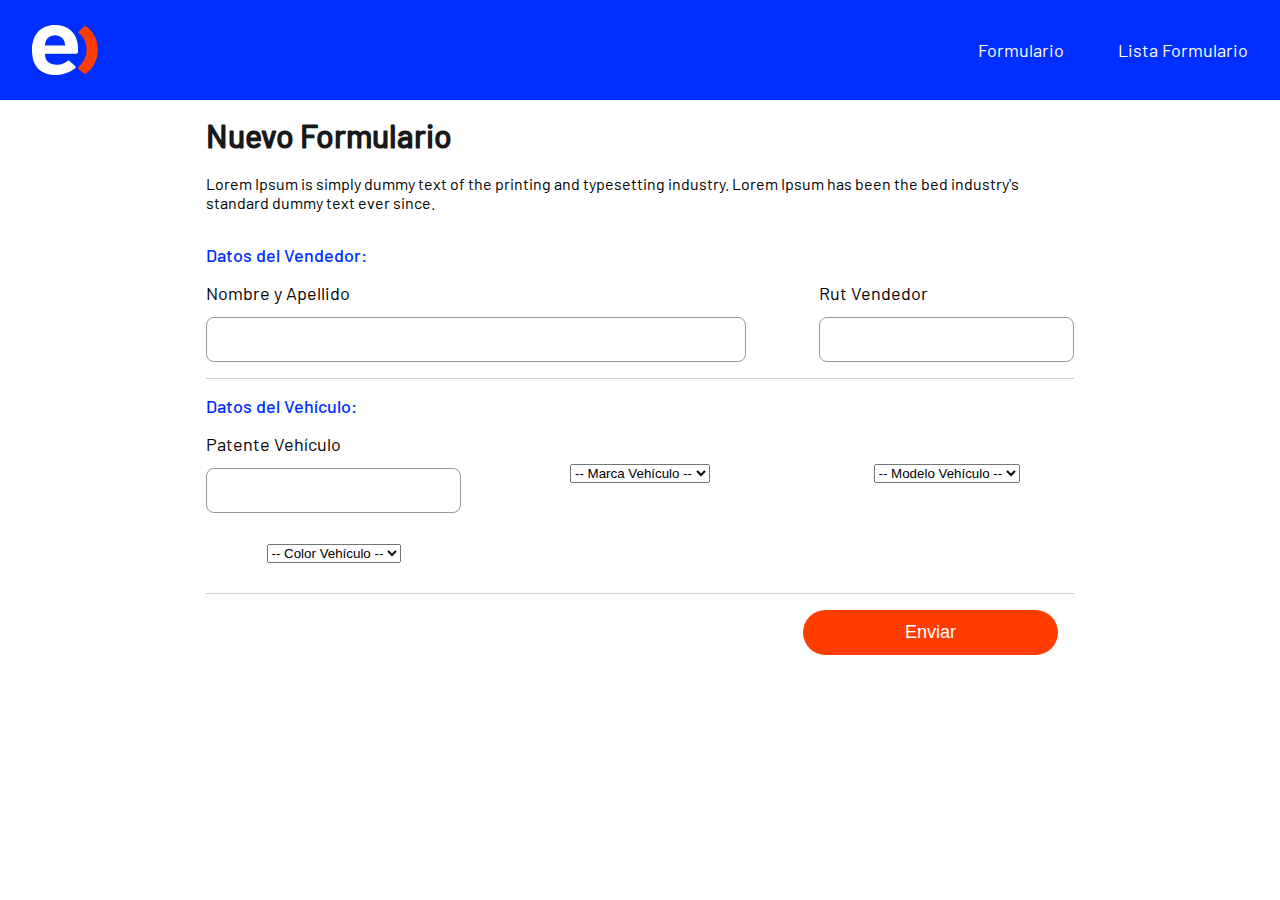
<file: index.html>
<!DOCTYPE html>
<html lang="en">
  <head>
    <meta charset="UTF-8" />
    <meta http-equiv="X-UA-Compatible" content="IE=edge" />
    <meta name="viewport" content="width=device-width, initial-scale=1.0" />
    <link rel="stylesheet" type="text/css" href="./styles/setting.css" />
    <link rel="stylesheet" type="text/css" href="./styles/header.css" />
    <link rel="stylesheet" type="text/css" href="./styles/main.css" />
    <title>RENT A CAR - FORMULARIO</title>
  </head>
  <body>
    <header>
      <div class="cont-center">
        <div class="cont-logo">
          <img src="./img/logo.svg" alt="Logo Entel" />
        </div>
        <nav>
          <ul>
            <li><a href="/">Formulario</a></li>
            <li><a href="/list">Lista Formulario</a></li>
          </ul>
        </nav>
      </div>
    </header>
    <main class="cont-form">
      <div class="cont-intro">
        <h1>Nuevo Formulario</h1>
        <p>
          Lorem Ipsum is simply dummy text of the printing and typesetting
          industry. Lorem Ipsum has been the bed industry's standard dummy text
          ever since.
        </p>
      </div>
      <form action="">
        <section class="cont-1">
          <h2>Datos del Vendedor:</h2>
          <div class="row">
            <div class="cont-imputs-name">
              <label for="name">Nombre y Apellido</label>
              <input id="name" name="name" />
            </div>
            <div class="cont-imputs">
              <label for="rut">Rut Vendedor</label>
              <input id="rut" name="rut" />
            </div>
          </div>
        </section>
        <section class="cont-2">
          <h2>Datos del Vehículo:</h2>
          <div class="row">
            <div class="cont-imputs">
              <label for="registrationCar">Patente Vehículo</label>
              <input id="registrationCar" name="registrationCar" />
            </div>
            <div class="cont-imputs">
              <select name="brandCar">
                <option>-- Marca Vehículo --</option>
                <option>Chevrolet</option>
                <option>Toyota</option>
                <option>Audi</option>
                <option>Mercedez Benz</option>
              </select>
            </div>
            <div class="cont-imputs">
              <select name="modelCar">
                <option>-- Modelo Vehículo --</option>
                <option>Modelo x</option>
                <option>Modelo y</option>
              </select>
            </div>
          </div>
          <div class="cont-imputs">
            <select name="colorCar">
              <option>-- Color Vehículo --</option>
              <option>Azúl</option>
              <option>Negro</option>
              <option>Blanco</option>
              <option>Gris</option>
            </select>
          </div>
        </section>
        <section class="cont-3">
          <button type="submit">Enviar</button>
        </section>
      </form>
    </main>
    <script src="./scripts/createObject.js"></script>
    <script src="./scripts/saveLocalStorage.js"></script>
  </body>
</html>
</file>
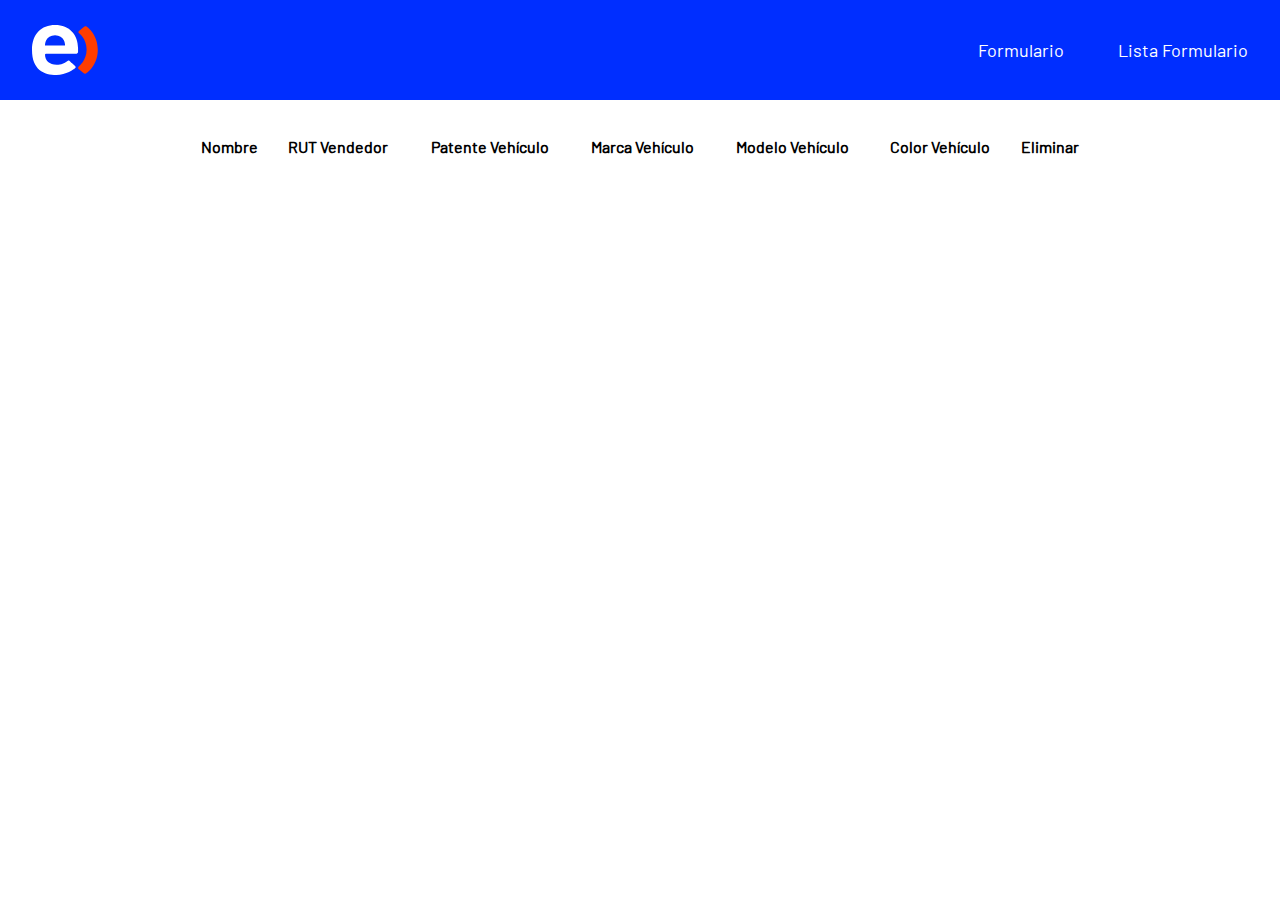
<file: list/index.html>
<!DOCTYPE html>
<html lang="en">
  <head>
    <meta charset="UTF-8" />
    <meta http-equiv="X-UA-Compatible" content="IE=edge" />
    <meta name="viewport" content="width=device-width, initial-scale=1.0" />
    <link rel="stylesheet" type="text/css" href="../styles/setting.css" />
    <link rel="stylesheet" type="text/css" href="../styles/header.css" />
    <link rel="stylesheet" type="text/css" href="../styles/table.css" />
    <title>LIST - RENT A CAR</title>
  </head>
  <body>
    <header>
      <div class="cont-center">
        <div class="cont-logo">
          <img src="../img/logo.svg" alt="Logo Entel" />
        </div>
        <nav>
          <ul>
            <li><a href="/">Formulario</a></li>
            <li><a href="/list">Lista Formulario</a></li>
          </ul>
        </nav>
      </div>
    </header>
    <table class="table">
      <thead>
        <tr>
          <th>Nombre</th>
          <th>RUT Vendedor</th>
          <th>Patente Vehículo</th>
          <th>Marca Vehículo</th>
          <th>Modelo Vehículo</th>
          <th>Color Vehículo</th>
          <th>Eliminar</th>
        </tr>
      </thead>
      <tbody></tbody>
    </table>
    <!--Template to put data on the DOM-->
    <template id="crudTemplate">
      <tr>
        <td class="name">Samuel</td>
        <td class="rut">3000</td>
        <td class="registrationCar">3000</td>
        <td class="brandCar">Audi</td>
        <td class="modelCar">Modelo y</td>
        <td class="colorCar">Negro</td>
        <td>
          <div class="delete">
            <img class="delete-btn" src="../img/Eliminar.svg" alt="delete" />
          </div>
        </td>
      </tr>
    </template>
    <script src="../scripts/showData.js"></script>
    <script src="../scripts/deleteData.js"></script>
  </body>
</html>
</file>
<file: styles/setting.css>
* {
  margin: 0;
  padding: 0;
  box-sizing: border-box;
}

@font-face {
  font-family: "Barlow-Regular";
  src: url("../fonts/Barlow-Regular.ttf");
}

@font-face {
  font-family: "Barlow-Medium";
  src: url("../fonts/Barlow-Medium.ttf");
}

body {
  font-family: "Barlow-Regular";
}

h1,
h2 {
  font-family: "Barlow-Medium";
}

a {
  text-decoration: none;
  color: #ffffff;
}

li {
  list-style: none;
  color: #ffffff;
}
</file>
<file: styles/header.css>
header {
  width: 100%;
  height: 15vh;
  max-height: 100px;
  background-color: #002eff;
}

.cont-center {
  font-size: 16px;
  width: 100%;
  max-width: 1440px;
  height: 100%;
  max-height: 100px;
  display: flex;
  flex-direction: row;
  justify-content: space-between;
  align-items: center;
  padding: 0 2em;
  margin: 0 auto;
}

.cont-logo {
  width: 66px;
  height: 50px;
}

.cont-logo img {
  width: 100%;
}

.cont-center nav {
  font-size: 18px;
  width: 15em;
  height: 80px;
}

nav ul {
  width: 100%;
  height: 80px;
  display: flex;
  flex-direction: row;
  justify-content: space-between;
  align-items: center;
  font-size: 18px;
}

@media (max-width: 440px) {
  .cont-center {
    padding: 0 1em;
  }
  .cont-center nav {
    font-size: 12px;
    width: 16em;
  }
  nav ul {
    font-size: 15px;
  }
}
</file>
<file: styles/main.css>
.cont-form {
  width: 100%;
  height: auto;
}

h1 {
  color: #191919;
}

.cont-intro {
  font-size: 16px;
  width: 100%;
  max-width: 56.25em;
  height: auto;
  margin: 0 auto;
  padding: 1em;
}

.cont-intro p {
  margin-top: 20px;
}

form {
  font-size: 16px;
  width: 100%;
  max-width: 56.25em;
  height: auto;
  margin: 0 auto;
  padding: 1em;
}

h2 {
  color: #002eff;
  font-size: 18px;
  font-weight: 300;
  width: 100%;
}

form .cont-1 {
  width: 100%;
  height: auto;
  border-bottom: 1px solid #cccccc;
  padding-bottom: 16px;
}

form .row {
  width: 100%;
  height: 80px;
  display: flex;
  flex-direction: row;
  justify-content: space-between;
  align-items: center;
  margin-top: 16px;
}

.cont-imputs-name {
  width: 540px;
  height: 80px;
  display: flex;
  flex-direction: column;
  justify-content: space-between;
}

.cont-imputs {
  width: 255px;
  height: 80px;
  display: flex;
  flex-direction: column;
  justify-content: space-between;
}

.cont-imputs input,
.cont-imputs-name input {
  border-radius: 8px;
  border: 1px solid #999999;
  height: 45px;
  padding: 2px 7px;
  font-size: 18px;
  font-family: "Barlow-Regular";
}

label {
  font-family: "Barlow-Regular";
  font-size: 18px;
}

.cont-imputs select {
  margin: auto;
}

form .cont-2 {
  padding-top: 16px;
  border-bottom: 1px solid #cccccc;
}

.cont-3 {
  display: flex;
  justify-content: flex-end;
  padding: 16px;
}

.cont-3 button {
  background-color: #ff3d00;
  color: #ffffff;
  width: 255px;
  height: 45px;
  border-radius: 22.5px;
  border: none;
  font-size: 18px;
  font-weight: 500;
  cursor: pointer;
  border: 2px solid transparent;
  transition: all 0.2s ease-out;
}

.cont-3 button:hover {
  background-color: #ffffff;
  color: #ff3d00;
  border: 2px solid #ff3d00;
}

@media (max-width: 750px) {
  form .row {
    width: 100%;
    height: auto;
    display: flex;
    flex-direction: column;
    justify-content: space-between;
    align-items: center;
  }

  .cont-imputs-name,
  .cont-imputs {
    width: 100%;
    margin-bottom: 12px;
  }

  .cont-3 button {
    width: 100%;
  }
}
</file>
<file: styles/table.css>
table {
  border-collapse: collapse;
  font-size: 16px;
  width: 100%;
  max-width: 56.25em;
  height: auto;
  margin: 16px auto;
  padding: 1em;
}

table th {
  height: 60px;
  text-align: center;
}

table td {
  margin: 0;
  border-bottom: 1px solid #cccccc;
  border-top: 1px solid #cccccc;
  height: 60px;
  text-align: center;
}

.delete {
  margin: auto;
  width: 30px;
  height: 30px;
  cursor: pointer;
}

.delete img {
  width: 100%;
}
</file>
